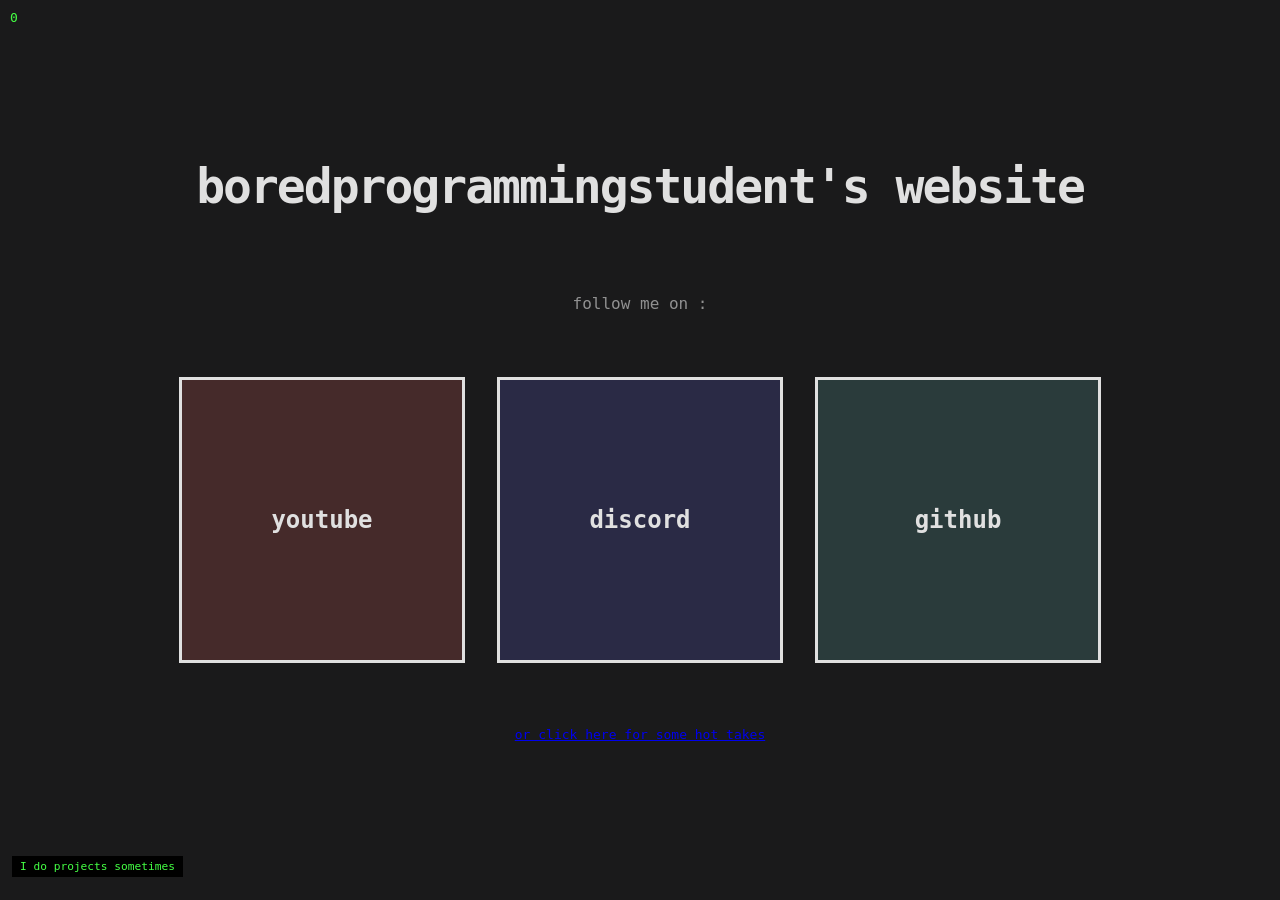
<file: index.html>
<link rel="stylesheet" href="css.css">

<body>
  <h1 class="noselect">boredprogrammingstudent's website</h1>
  
  <h2 class="noselect">follow me on :</h2>
  
  <div class="links">
    <a href="https://www.youtube.com/@boredprogrammingstudent" class="noselect youtube" draggable="false">youtube</a>
    <a href="https://discord.gg/b6X24JhPm3" class="noselect discord" draggable="false">discord</a>
    <a href="https://github.com/boredprogrammingstudent" class="noselect github" draggable="false">github</a>
  </div>

  <a href="https://boredprogrammingstudent.github.io/hot-takes" class="noselect hot-takes" draggable="false">or click here for some hot takes</a>

  <span class="counter noselect">0</span>
  
  <p class="project-message noselect">I do projects sometimes</p>
  
  <script src="js.js"></script>
</body>
</file>
<file: css.css>
body {
    background: #1a1a1b;
    color: #e0e0e0;
    font-family: monospace;
    display: flex;
    flex-direction: column;
    align-items: center;
    justify-content: center;
    min-height: 100vh;
    margin: 0;
    gap: 4rem;
    pointer-events: all;
}

h1 {
    font-size: 3rem;
    letter-spacing: -2px;
    margin: 0;
}

h2 {
    font-size: 1rem;
    font-weight: 400;
    margin: 1rem 0 0;
    opacity: 0.6;
}

.links {
    display: flex;
    gap: 2rem;
}


.youtube, .discord, .github {
    width: 280px;
    height: 280px;
    border: 3px solid #e0e0e0;
    transition: all 0.2s ease;
    

    display: flex; 
    justify-content: center;
    align-items: center;
    
    text-decoration: none;
    font-size: 1.5rem;
    font-weight: bold;
    color: #e0e0e0;
    cursor: crosshair;
}


.youtube { background: #452a2a; }
.discord { background: #2a2a45; }
.github  { background: #2a3b3b; }



.links {
    display: flex;
    gap: 2rem;
    position: relative;
}

.links a:hover {
    background: #e0e0e0;
    cursor: crosshair;
    color: #1a1a1b;
}


.project-message {
    color: #4f4;
    position: absolute;
    bottom: 12px;
    left: 12px;
    font-size: 0.7rem;
    background: #000;
    padding: 4px 8px;
    pointer-events:none;
    z-index: 10000;
}


body:active .project-message, body:active .counter{
    color: #f44;
}


.counter {
    color: #4f4;
    position: absolute;
    top: 10px;
    left: 10px;
    z-index: 100;
}


.noselect {
  -webkit-user-select: none;
  -ms-user-select: none;
  user-select: none;
}
</file>
